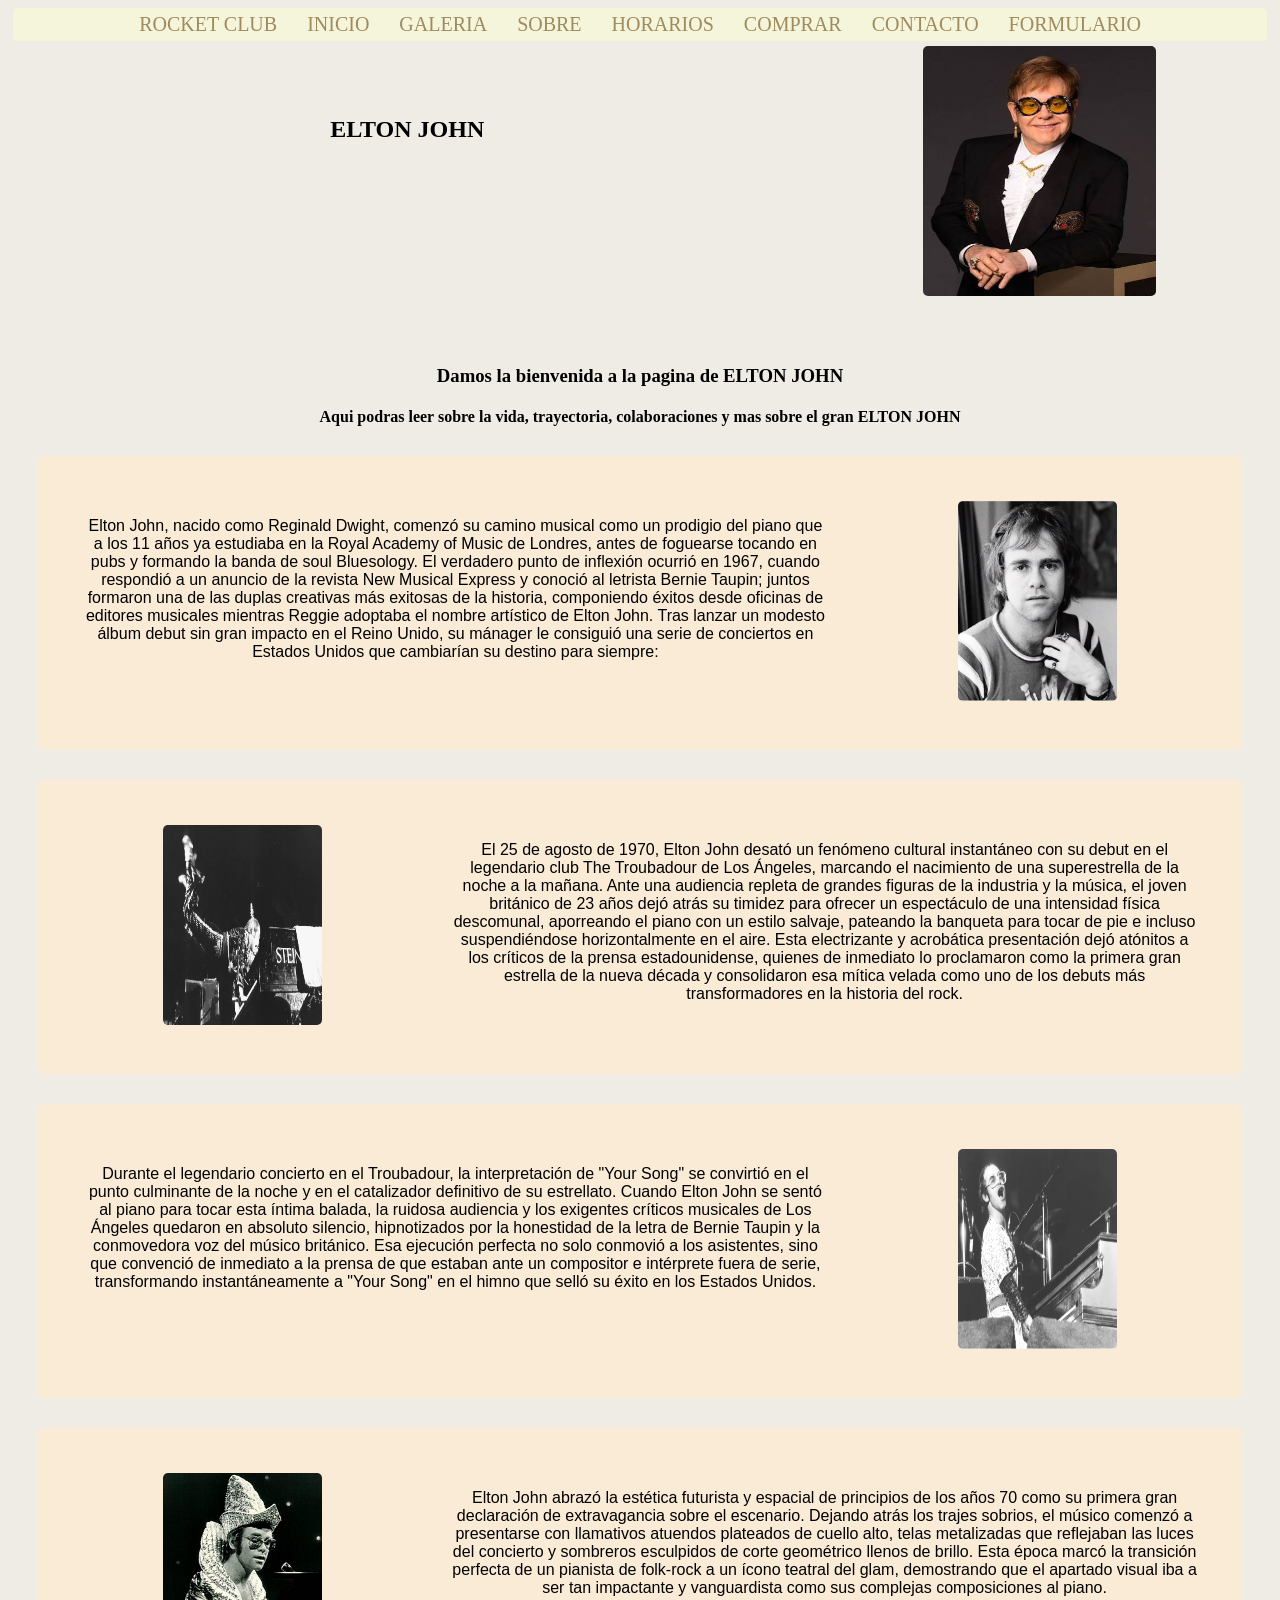
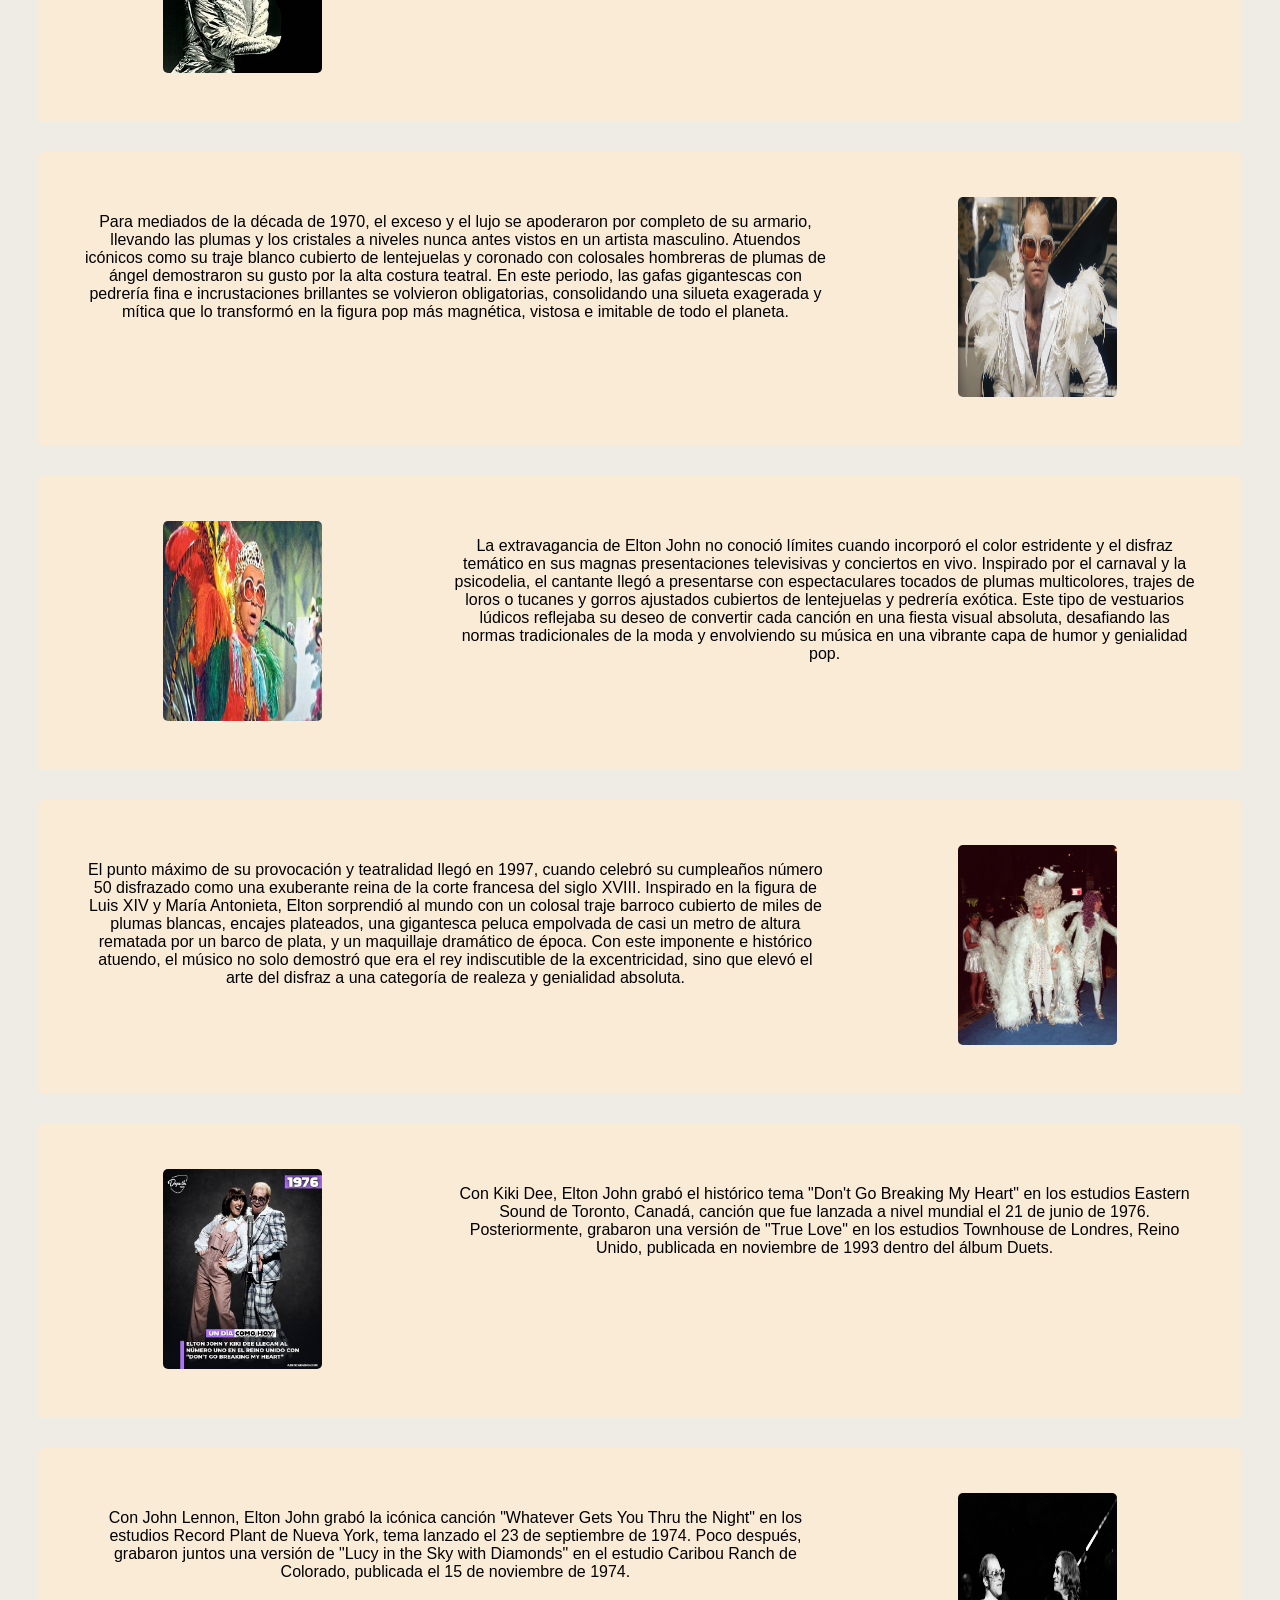
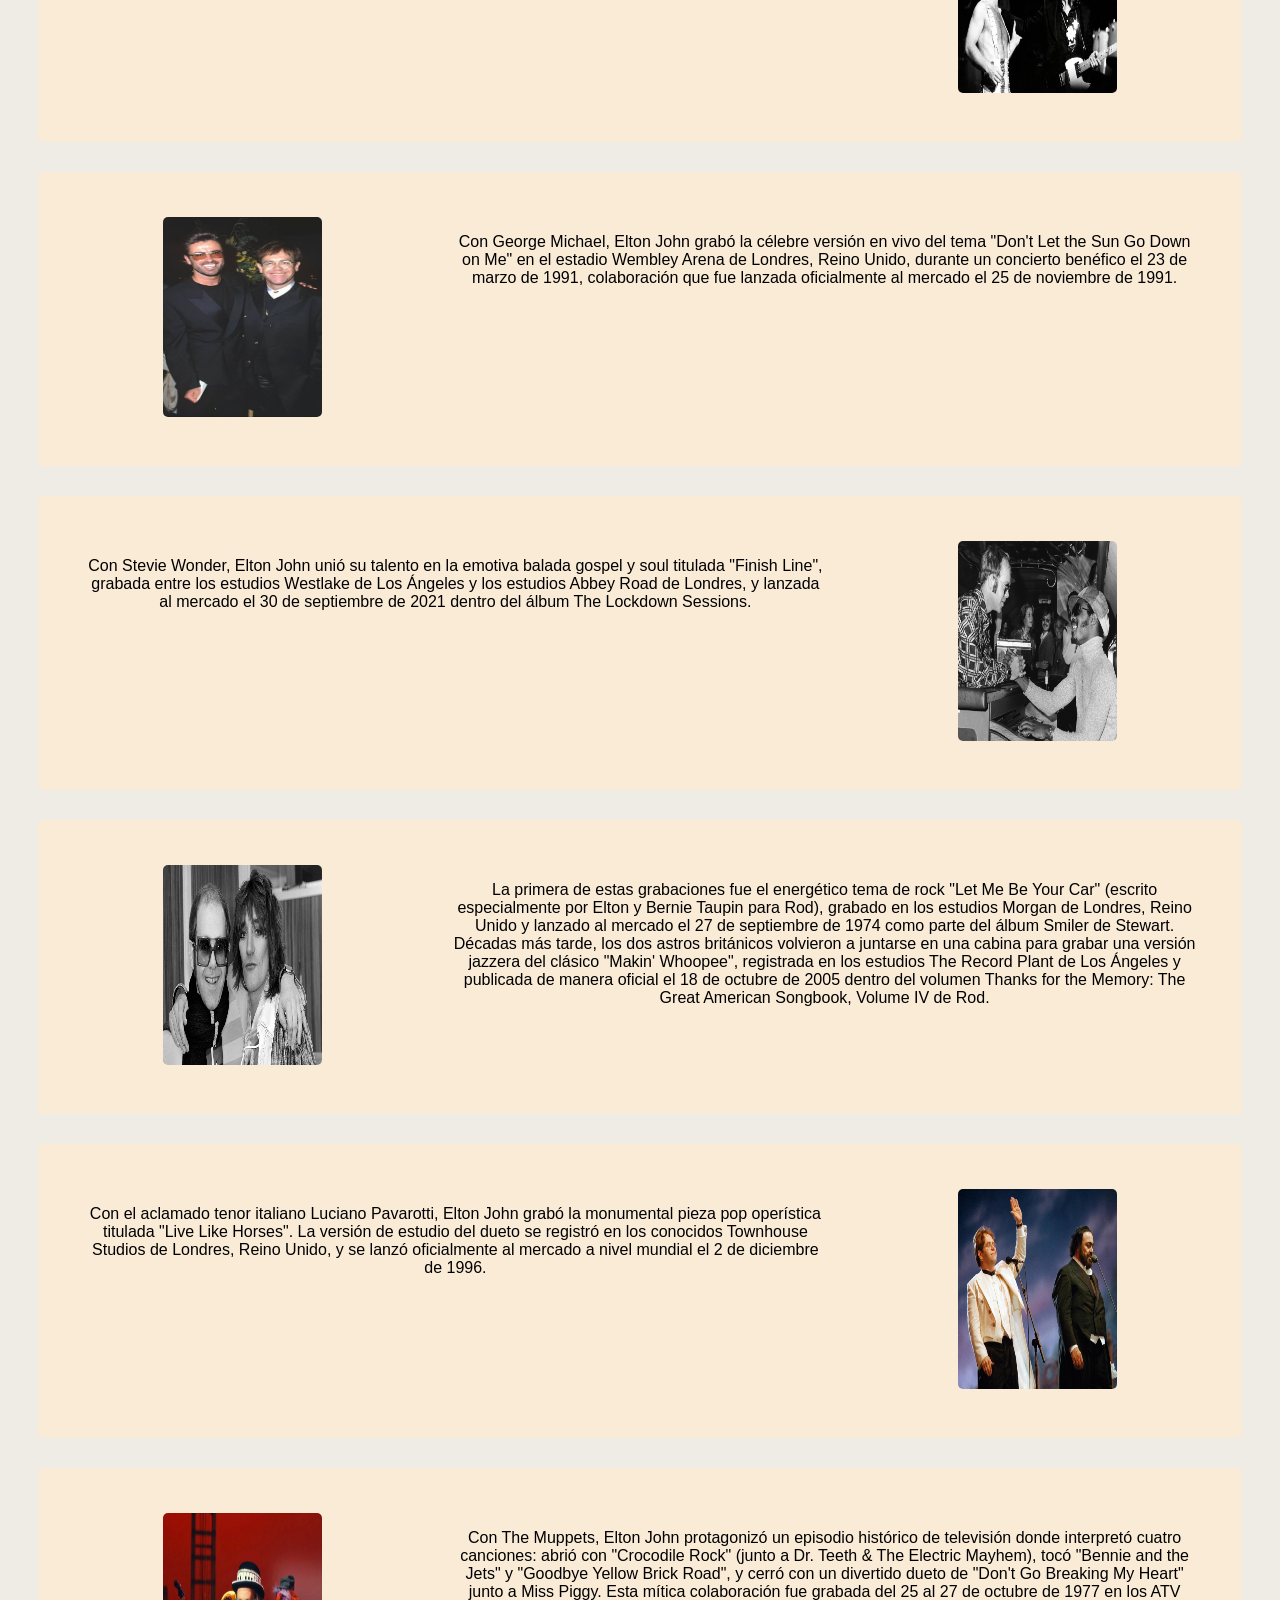
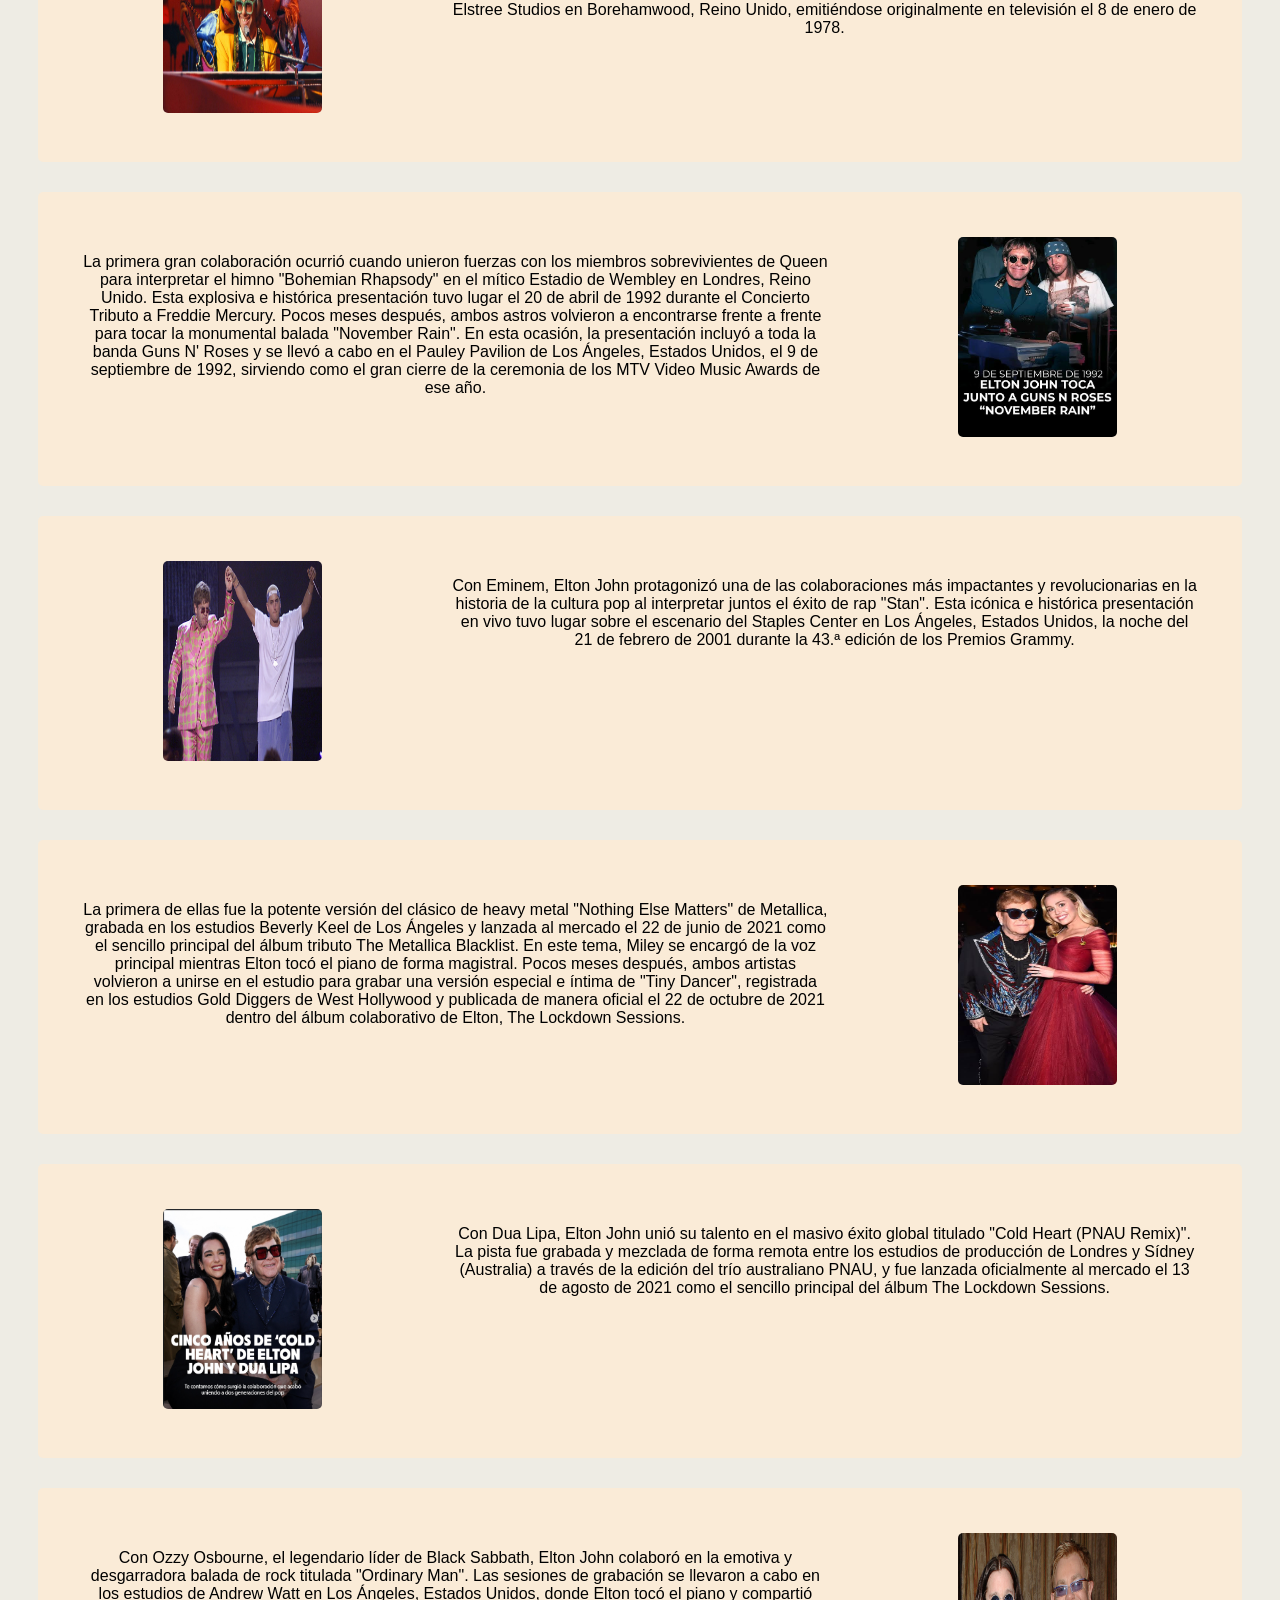
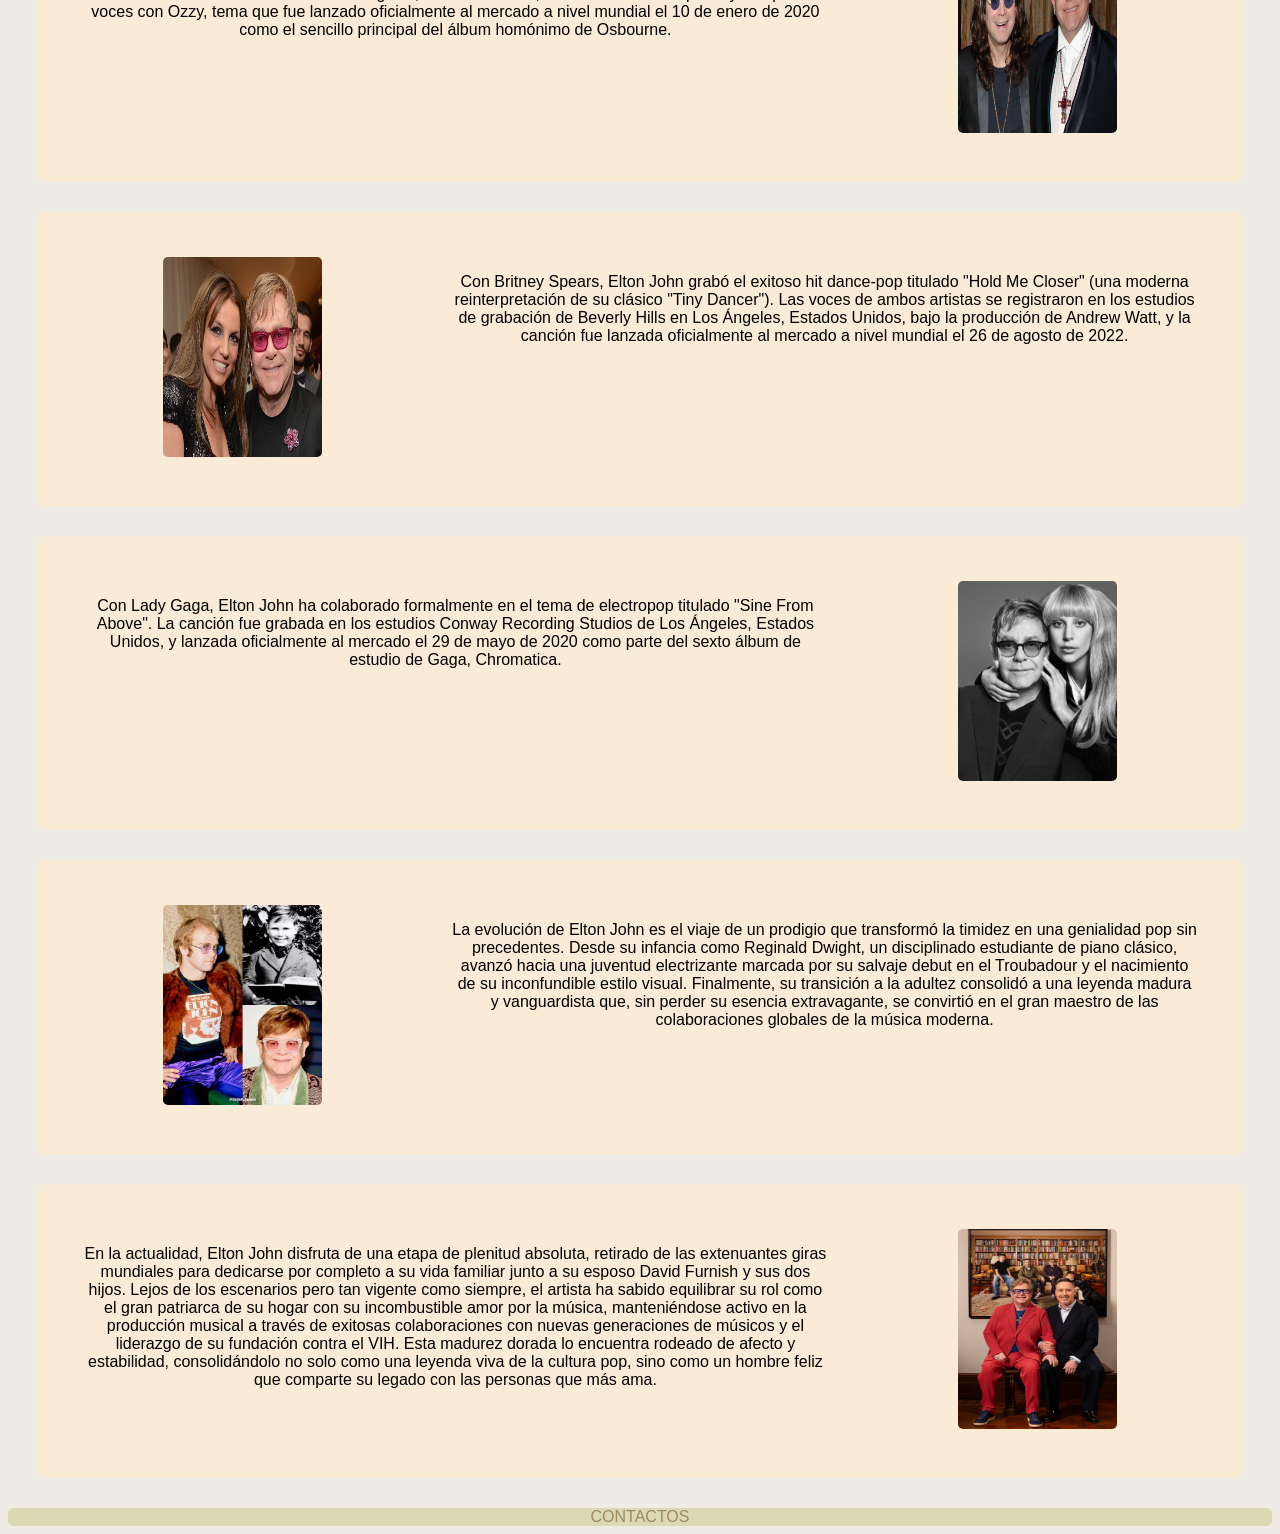
<file: index.html>
<!DOCTYPE html>
<html lang="en">
<head>
    <meta charset="UTF-8">
    <meta name="viewport" content="width=device-width, initial-scale=1.0">
    <title>Document</title>
    <link rel="stylesheet" href="css/estilos.css">
</head>
<body>
    <header>
        <div class="cabecera">
            <a href="pag/login.html">ROCKET CLUB</a>
            <a href="index.html">INICIO</a>
            <a href="pag/galeria.html">GALERIA</a>
            <a href="pag/leer_mas.html">SOBRE</a>
            <a href="pag/horarios.html">HORARIOS</a>
            <a href="pag/comprar.html">COMPRAR</a>
            <a href="pag/contacto.html">CONTACTO</a>
            <a href="pag/form.html">FORMULARIO</a>
        </div>
    </header>
    <div class="padre">
        <div class="cabeza">
            <div class="col1"><h2>ELTON JOHN</h2></div>
            <div class="col2"><img src="img/ahora.jpeg" alt=""></div>
        </div>
        <div><h3>Damos la bienvenida a la pagina de ELTON JOHN</h3></div>
        <div><h4>Aqui podras leer sobre la vida, trayectoria, colaboraciones y mas sobre el gran ELTON JOHN</h4></div>
        <div class="madre">
            <div class="columna_izquierda"><p>Elton John, nacido como Reginald Dwight, comenzó su camino musical como un prodigio del piano que a los 11 años ya estudiaba en la Royal Academy of Music de Londres, antes de foguearse tocando en pubs y formando la banda de soul Bluesology. El verdadero punto de inflexión ocurrió en 1967, cuando respondió a un anuncio de la revista New Musical Express y conoció al letrista Bernie Taupin; juntos formaron una de las duplas creativas más exitosas de la historia, componiendo éxitos desde oficinas de editores musicales mientras Reggie adoptaba el nombre artístico de Elton John. Tras lanzar un modesto álbum debut sin gran impacto en el Reino Unido, su mánager le consiguió una serie de conciertos en Estados Unidos que cambiarían su destino para siempre:</p></div>
            <div class="columna_derecha"><img src="img/joven1.jpeg" alt=""></div>
        </div>
        <div class="madre">
            <div class="columna_derecha"><img src="img/debut.jpg.webp" alt=""></div>
            <div class="columna_izquierda"><p>El 25 de agosto de 1970, Elton John desató un fenómeno cultural instantáneo con su debut en el legendario club The Troubadour de Los Ángeles, marcando el nacimiento de una superestrella de la noche a la mañana. Ante una audiencia repleta de grandes figuras de la industria y la música, el joven británico de 23 años dejó atrás su timidez para ofrecer un espectáculo de una intensidad física descomunal, aporreando el piano con un estilo salvaje, pateando la banqueta para tocar de pie e incluso suspendiéndose horizontalmente en el aire. Esta electrizante y acrobática presentación dejó atónitos a los críticos de la prensa estadounidense, quienes de inmediato lo proclamaron como la primera gran estrella de la nueva década y consolidaron esa mítica velada como uno de los debuts más transformadores en la historia del rock.</p></div>
        </div>
        <div class="madre">
            <div class="columna_izquierda"><p>Durante el legendario concierto en el Troubadour, la interpretación de "Your Song" se convirtió en el punto culminante de la noche y en el catalizador definitivo de su estrellato. Cuando Elton John se sentó al piano para tocar esta íntima balada, la ruidosa audiencia y los exigentes críticos musicales de Los Ángeles quedaron en absoluto silencio, hipnotizados por la honestidad de la letra de Bernie Taupin y la conmovedora voz del músico británico. Esa ejecución perfecta no solo conmovió a los asistentes, sino que convenció de inmediato a la prensa de que estaban ante un compositor e intérprete fuera de serie, transformando instantáneamente a "Your Song" en el himno que selló su éxito en los Estados Unidos.</p></div>
            <div class="columna_derecha"><img src="img/your_song.webp" alt=""></div>
        </div>
        <div class="madre">
            <div class="columna_derecha"><img src="img/joven.jpeg" alt=""></div>
            <div class="columna_izquierda"><p>Elton John abrazó la estética futurista y espacial de principios de los años 70 como su primera gran declaración de extravagancia sobre el escenario. Dejando atrás los trajes sobrios, el músico comenzó a presentarse con llamativos atuendos plateados de cuello alto, telas metalizadas que reflejaban las luces del concierto y sombreros esculpidos de corte geométrico llenos de brillo. Esta época marcó la transición perfecta de un pianista de folk-rock a un ícono teatral del glam, demostrando que el apartado visual iba a ser tan impactante y vanguardista como sus complejas composiciones al piano.</p></div>
        </div>
        <div class="madre">
            <div class="columna_izquierda"><p>Para mediados de la década de 1970, el exceso y el lujo se apoderaron por completo de su armario, llevando las plumas y los cristales a niveles nunca antes vistos en un artista masculino. Atuendos icónicos como su traje blanco cubierto de lentejuelas y coronado con colosales hombreras de plumas de ángel demostraron su gusto por la alta costura teatral. En este periodo, las gafas gigantescas con pedrería fina e incrustaciones brillantes se volvieron obligatorias, consolidando una silueta exagerada y mítica que lo transformó en la figura pop más magnética, vistosa e imitable de todo el planeta.</p></div>
            <div class="columna_derecha"><img src="img/extra.jpg" alt=""></div>
        </div>
        <div class="madre">
            <div class="columna_derecha"><img src="img/extra2.jpeg" alt=""></div>
            <div class="columna_izquierda"><p>La extravagancia de Elton John no conoció límites cuando incorporó el color estridente y el disfraz temático en sus magnas presentaciones televisivas y conciertos en vivo. Inspirado por el carnaval y la psicodelia, el cantante llegó a presentarse con espectaculares tocados de plumas multicolores, trajes de loros o tucanes y gorros ajustados cubiertos de lentejuelas y pedrería exótica. Este tipo de vestuarios lúdicos reflejaba su deseo de convertir cada canción en una fiesta visual absoluta, desafiando las normas tradicionales de la moda y envolviendo su música en una vibrante capa de humor y genialidad pop.</p></div>
        </div>
        <div class="madre">
            <div class="columna_izquierda"><p>El punto máximo de su provocación y teatralidad llegó en 1997, cuando celebró su cumpleaños número 50 disfrazado como una exuberante reina de la corte francesa del siglo XVIII. Inspirado en la figura de Luis XIV y María Antonieta, Elton sorprendió al mundo con un colosal traje barroco cubierto de miles de plumas blancas, encajes plateados, una gigantesca peluca empolvada de casi un metro de altura rematada por un barco de plata, y un maquillaje dramático de época. Con este imponente e histórico atuendo, el músico no solo demostró que era el rey indiscutible de la excentricidad, sino que elevó el arte del disfraz a una categoría de realeza y genialidad absoluta.</p></div>
            <div class="columna_derecha"><img src="img/extra3.jpg.webp" alt=""></div>
        </div>
        <div class="madre">
            <div class="columna_derecha"><img src="img/kiki.jpeg" alt=""></div>
            <div class="columna_izquierda"><p>Con Kiki Dee, Elton John grabó el histórico tema "Don't Go Breaking My Heart" en los estudios Eastern Sound de Toronto, Canadá, canción que fue lanzada a nivel mundial el 21 de junio de 1976. Posteriormente, grabaron una versión de "True Love" en los estudios Townhouse de Londres, Reino Unido, publicada en noviembre de 1993 dentro del álbum Duets.</p></div>
        </div>
        <div class="madre">
            <div class="columna_izquierda"><p>Con John Lennon, Elton John grabó la icónica canción "Whatever Gets You Thru the Night" en los estudios Record Plant de Nueva York, tema lanzado el 23 de septiembre de 1974. Poco después, grabaron juntos una versión de "Lucy in the Sky with Diamonds" en el estudio Caribou Ranch de Colorado, publicada el 15 de noviembre de 1974.</p></div>
            <div class="columna_derecha"><img src="img/lenon.jpg.avif" alt=""></div>
        </div>
        <div class="madre">
            <div class="columna_derecha"><img src="img/michael.jpeg" alt=""></div>
            <div class="columna_izquierda"><p>Con George Michael, Elton John grabó la célebre versión en vivo del tema "Don't Let the Sun Go Down on Me" en el estadio Wembley Arena de Londres, Reino Unido, durante un concierto benéfico el 23 de marzo de 1991, colaboración que fue lanzada oficialmente al mercado el 25 de noviembre de 1991.</p></div>
        </div>
        <div class="madre">
            <div class="columna_izquierda"><p>Con Stevie Wonder, Elton John unió su talento en la emotiva balada gospel y soul titulada "Finish Line", grabada entre los estudios Westlake de Los Ángeles y los estudios Abbey Road de Londres, y lanzada al mercado el 30 de septiembre de 2021 dentro del álbum The Lockdown Sessions.</p></div>
            <div class="columna_derecha"><img src="img/wonder.jpg" alt=""></div>
        </div>
        <div class="madre">
            <div class="columna_derecha"><img src="img/stewart.jpg" alt=""></div>
            <div class="columna_izquierda"><p>La primera de estas grabaciones fue el energético tema de rock "Let Me Be Your Car" (escrito especialmente por Elton y Bernie Taupin para Rod), grabado en los estudios Morgan de Londres, Reino Unido y lanzado al mercado el 27 de septiembre de 1974 como parte del álbum Smiler de Stewart. Décadas más tarde, los dos astros británicos volvieron a juntarse en una cabina para grabar una versión jazzera del clásico "Makin' Whoopee", registrada en los estudios The Record Plant de Los Ángeles y publicada de manera oficial el 18 de octubre de 2005 dentro del volumen Thanks for the Memory: The Great American Songbook, Volume IV de Rod.</p></div>
        </div>
        <div class="madre">
            <div class="columna_izquierda"><p>Con el aclamado tenor italiano Luciano Pavarotti, Elton John grabó la monumental pieza pop operística titulada "Live Like Horses". La versión de estudio del dueto se registró en los conocidos Townhouse Studios de Londres, Reino Unido, y se lanzó oficialmente al mercado a nivel mundial el 2 de diciembre de 1996.</p></div>
            <div class="columna_derecha"><img src="img/pavaroti.jpg" alt=""></div>
        </div>
        <div class="madre">
            <div class="columna_derecha"><img src="img/muppets.jpg" alt=""></div>
            <div class="columna_izquierda"><p>Con The Muppets, Elton John protagonizó un episodio histórico de televisión donde interpretó cuatro canciones: abrió con "Crocodile Rock" (junto a Dr. Teeth & The Electric Mayhem), tocó "Bennie and the Jets" y "Goodbye Yellow Brick Road", y cerró con un divertido dueto de "Don't Go Breaking My Heart" junto a Miss Piggy. Esta mítica colaboración fue grabada del 25 al 27 de octubre de 1977 en los ATV Elstree Studios en Borehamwood, Reino Unido, emitiéndose originalmente en televisión el 8 de enero de 1978.</p></div>
        </div>
        <div class="madre">
            <div class="columna_izquierda"><p>La primera gran colaboración ocurrió cuando unieron fuerzas con los miembros sobrevivientes de Queen para interpretar el himno "Bohemian Rhapsody" en el mítico Estadio de Wembley en Londres, Reino Unido. Esta explosiva e histórica presentación tuvo lugar el 20 de abril de 1992 durante el Concierto Tributo a Freddie Mercury. Pocos meses después, ambos astros volvieron a encontrarse frente a frente para tocar la monumental balada "November Rain". En esta ocasión, la presentación incluyó a toda la banda Guns N' Roses y se llevó a cabo en el Pauley Pavilion de Los Ángeles, Estados Unidos, el 9 de septiembre de 1992, sirviendo como el gran cierre de la ceremonia de los MTV Video Music Awards de ese año.</p></div>
            <div class="columna_derecha"><img src="img/axl.jpeg" alt=""></div>
        </div>
        <div class="madre">
            <div class="columna_derecha"><img src="img/eminem.jpg.webp" alt=""></div>
            <div class="columna_izquierda"><p>Con Eminem, Elton John protagonizó una de las colaboraciones más impactantes y revolucionarias en la historia de la cultura pop al interpretar juntos el éxito de rap "Stan". Esta icónica e histórica presentación en vivo tuvo lugar sobre el escenario del Staples Center en Los Ángeles, Estados Unidos, la noche del 21 de febrero de 2001 durante la 43.ª edición de los Premios Grammy.</p></div>
        </div>
        <div class="madre">
            <div class="columna_izquierda"><p>La primera de ellas fue la potente versión del clásico de heavy metal "Nothing Else Matters" de Metallica, grabada en los estudios Beverly Keel de Los Ángeles y lanzada al mercado el 22 de junio de 2021 como el sencillo principal del álbum tributo The Metallica Blacklist. En este tema, Miley se encargó de la voz principal mientras Elton tocó el piano de forma magistral. Pocos meses después, ambos artistas volvieron a unirse en el estudio para grabar una versión especial e íntima de "Tiny Dancer", registrada en los estudios Gold Diggers de West Hollywood y publicada de manera oficial el 22 de octubre de 2021 dentro del álbum colaborativo de Elton, The Lockdown Sessions.</p></div>
            <div class="columna_derecha"><img src="img/cyrus.jpeg" alt=""></div>
        </div>
        <div class="madre">
            <div class="columna_derecha"><img src="img/lipa.png" alt=""></div>
            <div class="columna_izquierda"><p>Con Dua Lipa, Elton John unió su talento en el masivo éxito global titulado "Cold Heart (PNAU Remix)". La pista fue grabada y mezclada de forma remota entre los estudios de producción de Londres y Sídney (Australia) a través de la edición del trío australiano PNAU, y fue lanzada oficialmente al mercado el 13 de agosto de 2021 como el sencillo principal del álbum The Lockdown Sessions.</p></div>
        </div>
        <div class="madre">
            <div class="columna_izquierda"><p>Con Ozzy Osbourne, el legendario líder de Black Sabbath, Elton John colaboró en la emotiva y desgarradora balada de rock titulada "Ordinary Man". Las sesiones de grabación se llevaron a cabo en los estudios de Andrew Watt en Los Ángeles, Estados Unidos, donde Elton tocó el piano y compartió voces con Ozzy, tema que fue lanzado oficialmente al mercado a nivel mundial el 10 de enero de 2020 como el sencillo principal del álbum homónimo de Osbourne.</p></div>
            <div class="columna_derecha"><img src="img/ozzy.jpg" alt=""></div>
        </div>
        <div class="madre">
            <div class="columna_derecha"><img src="img/spears.jpg.avif" alt=""></div>
            <div class="columna_izquierda"><p>Con Britney Spears, Elton John grabó el exitoso hit dance-pop titulado "Hold Me Closer" (una moderna reinterpretación de su clásico "Tiny Dancer"). Las voces de ambos artistas se registraron en los estudios de grabación de Beverly Hills en Los Ángeles, Estados Unidos, bajo la producción de Andrew Watt, y la canción fue lanzada oficialmente al mercado a nivel mundial el 26 de agosto de 2022.</p></div>
        </div>
        <div class="madre">
            <div class="columna_izquierda"><p>Con Lady Gaga, Elton John ha colaborado formalmente en el tema de electropop titulado "Sine From Above". La canción fue grabada en los estudios Conway Recording Studios de Los Ángeles, Estados Unidos, y lanzada oficialmente al mercado el 29 de mayo de 2020 como parte del sexto álbum de estudio de Gaga, Chromatica.</p></div>
            <div class="columna_derecha"><img src="img/gaga.jpg.avif" alt=""></div>
        </div>
        <div class="madre">
            <div class="columna_derecha"><img src="img/todo.jpeg" alt=""></div>
            <div class="columna_izquierda"><p>La evolución de Elton John es el viaje de un prodigio que transformó la timidez en una genialidad pop sin precedentes. Desde su infancia como Reginald Dwight, un disciplinado estudiante de piano clásico, avanzó hacia una juventud electrizante marcada por su salvaje debut en el Troubadour y el nacimiento de su inconfundible estilo visual. Finalmente, su transición a la adultez consolidó a una leyenda madura y vanguardista que, sin perder su esencia extravagante, se convirtió en el gran maestro de las colaboraciones globales de la música moderna.</p></div>
        </div>
        <div class="madre">
            <div class="columna_izquierda"><p>En la actualidad, Elton John disfruta de una etapa de plenitud absoluta, retirado de las extenuantes giras mundiales para dedicarse por completo a su vida familiar junto a su esposo David Furnish y sus dos hijos. Lejos de los escenarios pero tan vigente como siempre, el artista ha sabido equilibrar su rol como el gran patriarca de su hogar con su incombustible amor por la música, manteniéndose activo en la producción musical a través de exitosas colaboraciones con nuevas generaciones de músicos y el liderazgo de su fundación contra el VIH. Esta madurez dorada lo encuentra rodeado de afecto y estabilidad, consolidándolo no solo como una leyenda viva de la cultura pop, sino como un hombre feliz que comparte su legado con las personas que más ama.</p></div>
            <div class="columna_derecha"><img src="img/actual.jpg.avif" alt=""></div>
        </div>
    </div>
    <footer>
        <a href="pag/contacto.html">CONTACTOS</a>
    </footer>
</body>
</html>
</file>
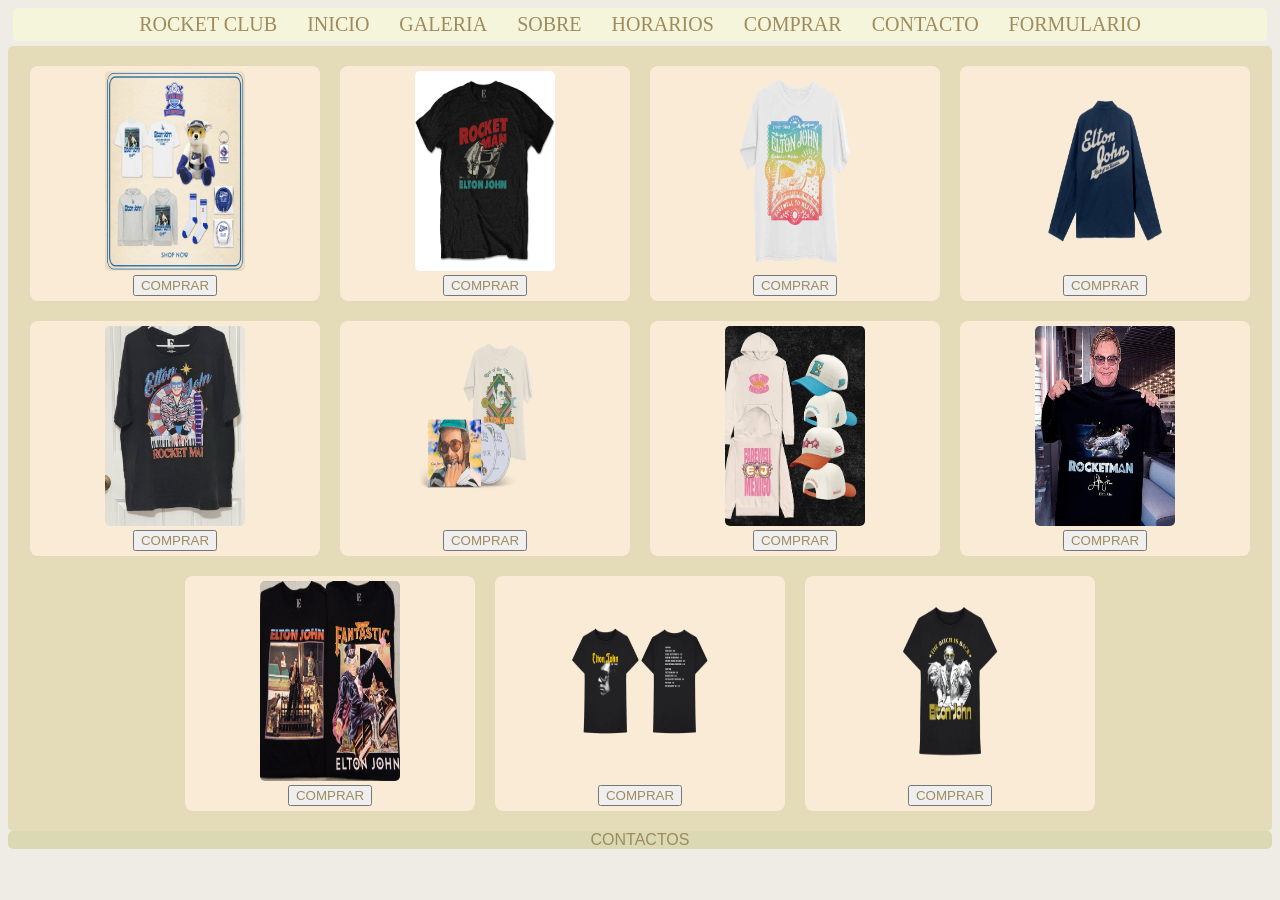
<file: pag/comprar.html>
<!DOCTYPE html>
<html lang="en">
<head>
    <meta charset="UTF-8">
    <meta name="viewport" content="width=device-width, initial-scale=1.0">
    <title>Document</title>
    <link rel="stylesheet" href="../css/estilos.css">
</head>
<body>
    <header>
        <div class="cabecera">
            <a href="login.html">ROCKET CLUB</a>
            <a href="../index.html">INICIO</a>
            <a href="galeria.html">GALERIA</a>
            <a href="leer_mas.html">SOBRE</a>
            <a href="horarios.html">HORARIOS</a>
            <a href="comprar.html">COMPRAR</a>
            <a href="contacto.html">CONTACTO</a>
            <a href="form.html">FORMULARIO</a>
        </div>
    </header>
    <div class="galeria">
        <div class="tarjeta">
            <div><img src="../img/merch.webp" alt=""></div>
            <div><button><a href="form.html">COMPRAR</a></button></div>
        </div>
        <div class="tarjeta">
            <div><img src="../img/merch1.jpg" alt=""></div>
            <div><button><a href="form.html">COMPRAR</a></button></div>
        </div>
        <div class="tarjeta">
            <div><img src="../img/merch2.webp" alt=""></div>
            <div><button><a href="form.html">COMPRAR</a></button></div>
        </div>
        <div class="tarjeta">
            <div><img src="../img/merch3.webp" alt=""></div>
            <div><button><a href="form.html">COMPRAR</a></button></div>
        </div>
        <div class="tarjeta">
            <div><img src="../img/merch4.jpeg" alt=""></div>
            <div><button><a href="form.html">COMPRAR</a></button></div>
        </div>
        <div class="tarjeta">
            <div><img src="../img/merch5.webp" alt=""></div>
            <div><button><a href="form.html">COMPRAR</a></button></div>
        </div>
        <div class="tarjeta">
            <div><img src="../img/merch6.jpeg" alt=""></div>
            <div><button><a href="form.html">COMPRAR</a></button></div>
        </div>
        <div class="tarjeta">
            <div><img src="../img/merch7.jpg" alt=""></div>
            <div><button><a href="form.html">COMPRAR</a></button></div>
        </div>
        <div class="tarjeta">
            <div><img src="../img/merch8.png" alt=""></div>
            <div><button><a href="form.html">COMPRAR</a></button></div>
        </div>
        <div class="tarjeta">
            <div><img src="../img/merch9.webp" alt=""></div>
            <div><button><a href="form.html">COMPRAR</a></button></div>
        </div>
        <div class="tarjeta">
            <div><img src="../img/merch10.webp" alt=""></div>
            <div><button><a href="form.html">COMPRAR</a></button></div>
        </div>
    </div>
    <footer>
        <a href="contacto.html">CONTACTOS</a>
    </footer>
</body>
</html>
</file>
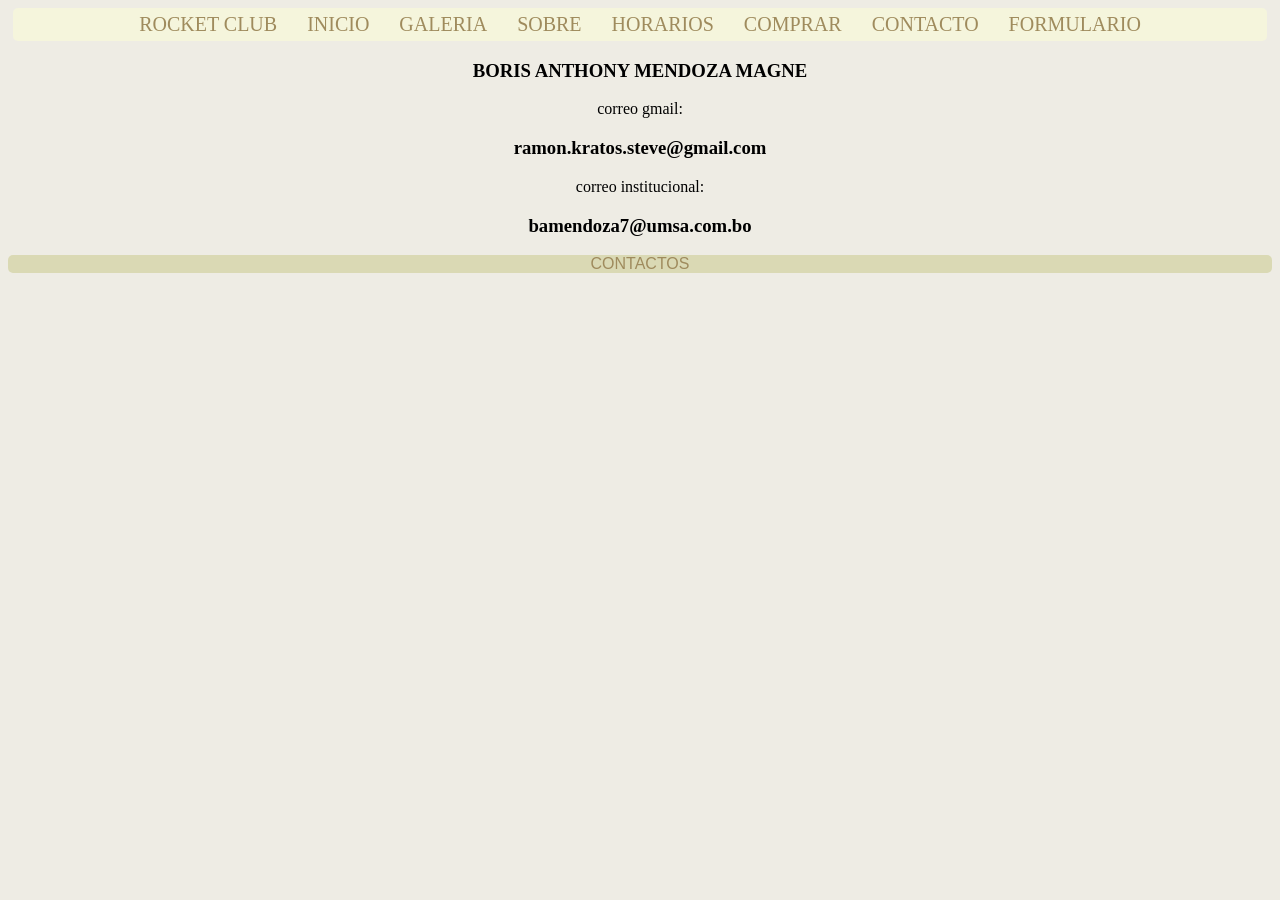
<file: pag/contacto.html>
<!DOCTYPE html>
<html lang="en">
<head>
    <meta charset="UTF-8">
    <meta name="viewport" content="width=device-width, initial-scale=1.0">
    <title>Document</title>
    <link rel="stylesheet" href="../css/estilos.css">
</head>
<body>
    <header>
        <div class="cabecera">
            <a href="login.html">ROCKET CLUB</a>
            <a href="../index.html">INICIO</a>
            <a href="galeria.html">GALERIA</a>
            <a href="leer_mas.html">SOBRE</a>
            <a href="horarios.html">HORARIOS</a>
            <a href="comprar.html">COMPRAR</a>
            <a href="contacto.html">CONTACTO</a>
            <a href="form.html">FORMULARIO</a>
        </div>
    </header>
    <div>
        <h3>BORIS ANTHONY MENDOZA MAGNE</h3>
        correo gmail:<h3>ramon.kratos.steve@gmail.com</h3>
        correo institucional:<h3>bamendoza7@umsa.com.bo</h3>
    </div>
    <footer>
        <a href="contacto.html">CONTACTOS</a>
    </footer>
</body>
</html>
</file>
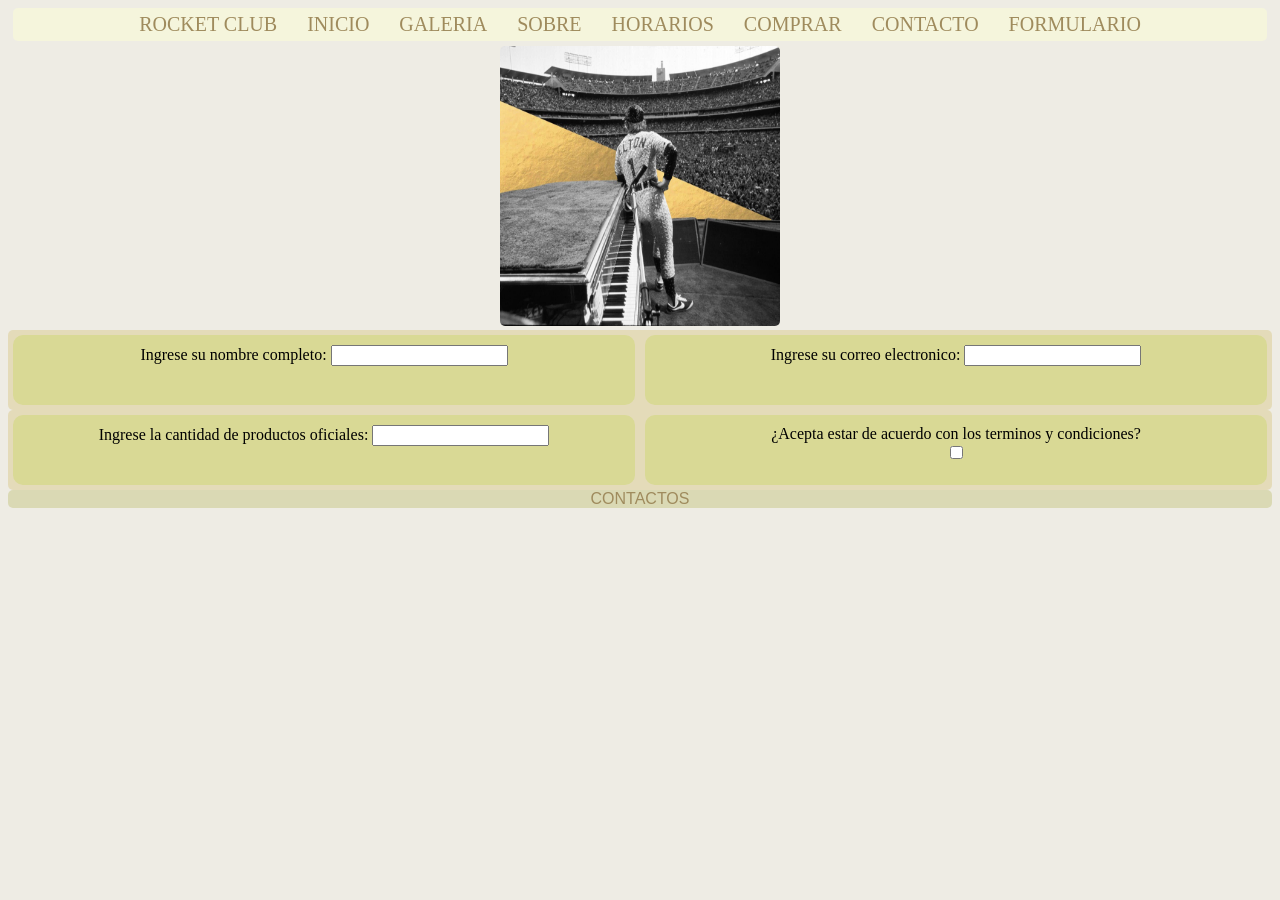
<file: pag/form.html>
<!DOCTYPE html>
<html lang="en">
<head>
    <meta charset="UTF-8">
    <meta name="viewport" content="width=device-width, initial-scale=1.0">
    <title>Document</title>
    <link rel="stylesheet" href="../css/estilos.css">
</head>
<body>
    <header>
        <div class="cabecera">
            <a href="login.html">ROCKET CLUB</a>
            <a href="../index.html">INICIO</a>
            <a href="galeria.html">GALERIA</a>
            <a href="leer_mas.html">SOBRE</a>
            <a href="horarios.html">HORARIOS</a>
            <a href="comprar.html">COMPRAR</a>
            <a href="contacto.html">CONTACTO</a>
            <a href="form.html">FORMULARIO</a>
        </div>
    </header>
    <div>
        <div class="perfil1"><img src="../img/form.jpg" alt=""></div>
        <div  class="login">
            <section>
                <form>
                    <label>Ingrese su nombre completo:</label>
                    <input type="text">
                </form>
            </section>
            <section>
                <form>
                    <label>Ingrese su correo electronico:</label>
                    <input type="email">
                </form>
            </section>
        </div>
        <div  class="login">
            <section>
                <form>
                    <label>Ingrese la cantidad de productos oficiales:</label>
                    <input type="number">
                </form>
            </section>
            <section>
                <form>
                    <label>¿Acepta estar de acuerdo con los terminos y condiciones?</label>
                    <br>
                    <input type="checkbox">
                </form>
            </section>
        </div>
        
    </div>
    <footer>
        <a href="contacto.html">CONTACTOS</a>
    </footer>
</body>
</html>
</file>
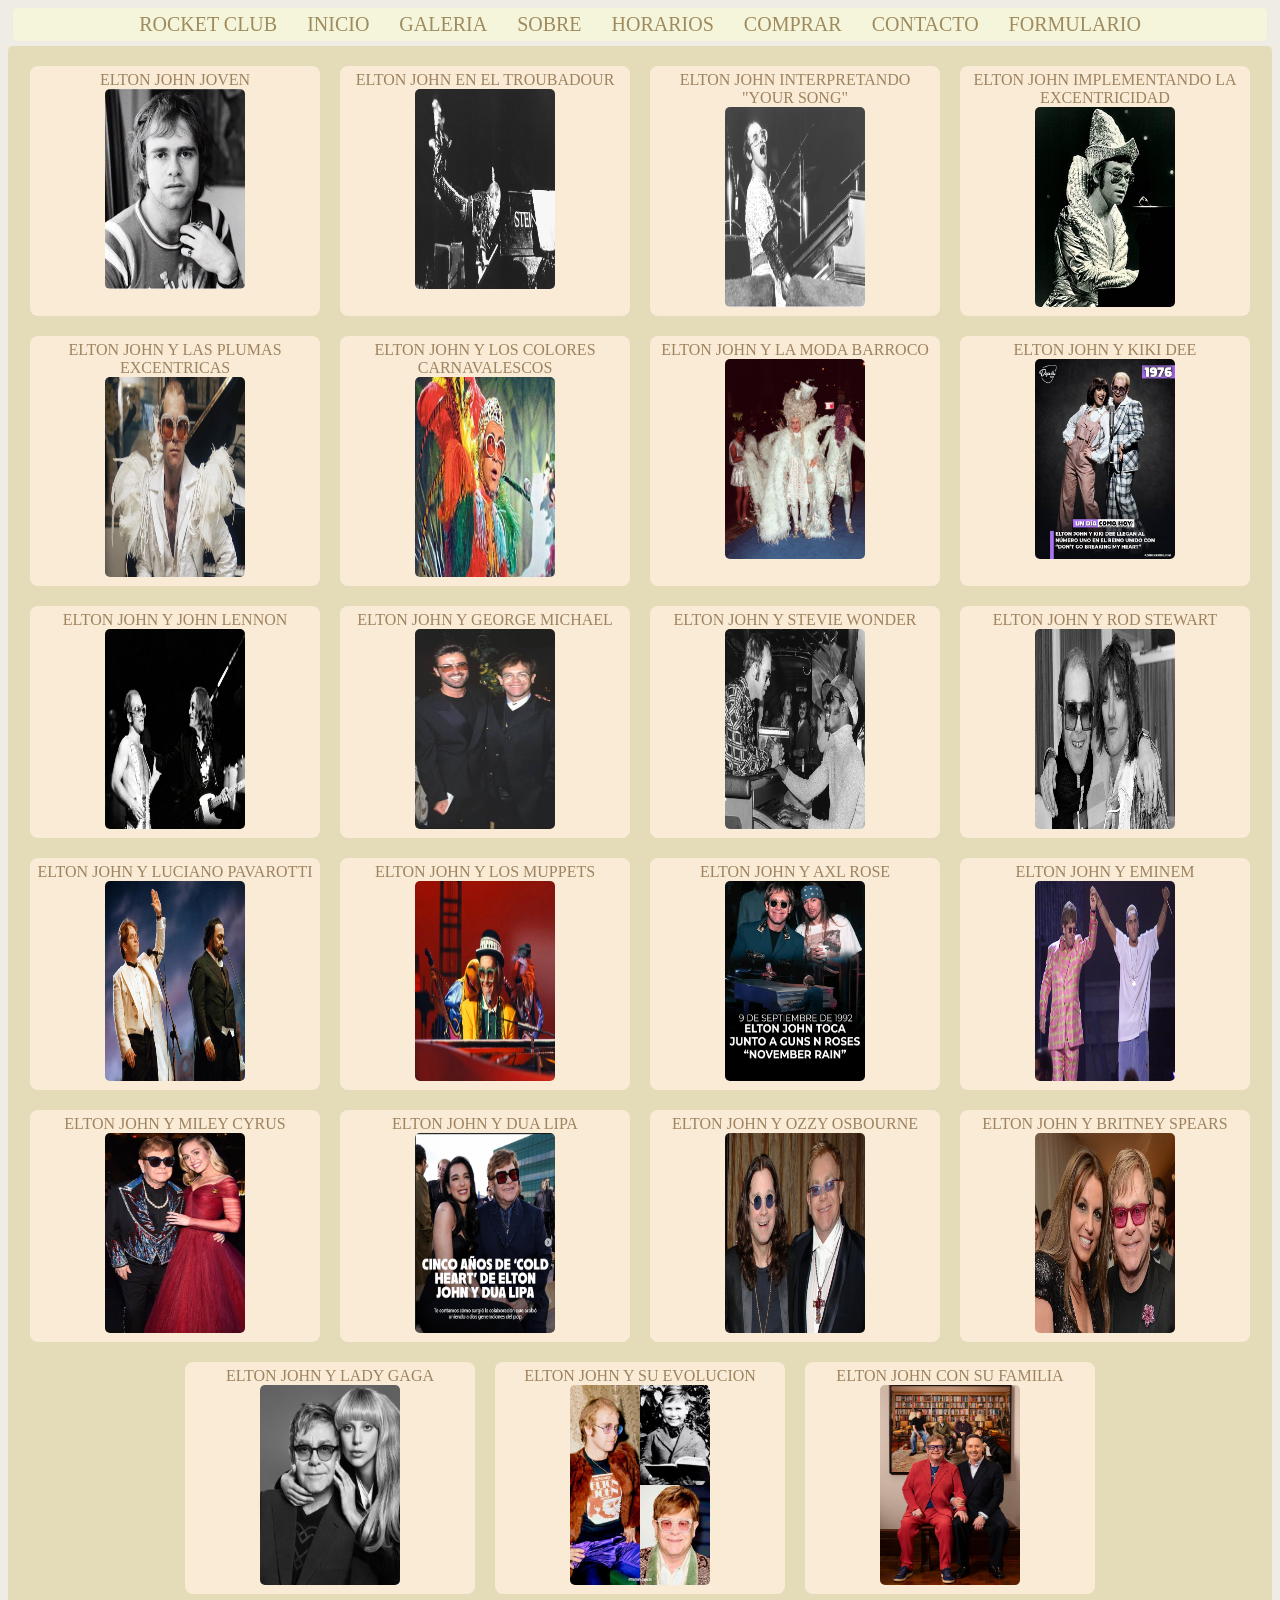
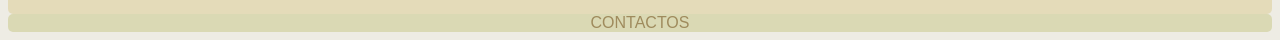
<file: pag/galeria.html>
<!DOCTYPE html>
<html lang="en">
<head>
    <meta charset="UTF-8">
    <meta name="viewport" content="width=device-width, initial-scale=1.0">
    <title>Document</title>
    <link rel="stylesheet" href="../css/estilos.css">
</head>
<body>
    <header>
        <div class="cabecera">
            <a href="login.html">ROCKET CLUB</a>
            <a href="../index.html">INICIO</a>
            <a href="galeria.html">GALERIA</a>
            <a href="leer_mas.html">SOBRE</a>
            <a href="horarios.html">HORARIOS</a>
            <a href="comprar.html">COMPRAR</a>
            <a href="contacto.html">CONTACTO</a>
            <a href="form.html">FORMULARIO</a>
        </div>
    </header>
    <div class="galeria">
        <div class="tarjeta">
            <div>ELTON JOHN JOVEN</div>
            <div><img src="../img/joven1.jpeg" alt=""></div>
        </div>
        <div class="tarjeta">
            <div>ELTON JOHN EN EL TROUBADOUR</div>
            <div><img src="../img/debut.jpg.webp" alt=""></div>
        </div>
        <div class="tarjeta">
            <div>ELTON JOHN INTERPRETANDO "YOUR SONG"</div>
            <div><img src="../img/your_song.webp" alt=""></div>
        </div>
        <div class="tarjeta">
            <div>ELTON JOHN IMPLEMENTANDO LA EXCENTRICIDAD</div>
            <div><img src="../img/joven.jpeg" alt=""></div>
        </div>
        <div class="tarjeta">
            <div>ELTON JOHN Y LAS PLUMAS EXCENTRICAS</div>
            <div><img src="../img/extra.jpg" alt=""></div>
        </div>
        <div class="tarjeta">
            <div>ELTON JOHN Y LOS COLORES CARNAVALESCOS</div>
            <div><img src="../img/extra2.jpeg" alt=""></div>
        </div>
        <div class="tarjeta">
            <div>ELTON JOHN Y LA MODA BARROCO</div>
            <div><img src="../img/extra3.jpg.webp" alt=""></div>
        </div>
        <div class="tarjeta">
            <div>ELTON JOHN Y KIKI DEE</div>
            <div><img src="../img/kiki.jpeg" alt=""></div>
        </div>
        <div class="tarjeta">
            <div>ELTON JOHN Y JOHN LENNON</div>
            <div><img src="../img/lenon.jpg.avif" alt=""></div>
        </div>
        <div class="tarjeta">
            <div>ELTON JOHN Y GEORGE MICHAEL</div>
            <div><img src="../img/michael.jpeg" alt=""></div>
        </div>
        <div class="tarjeta">
            <div>ELTON JOHN Y STEVIE WONDER</div>
            <div><img src="../img/wonder.jpg" alt=""></div>
        </div>
        <div class="tarjeta">
            <div>ELTON JOHN Y ROD STEWART</div>
            <div><img src="../img/stewart.jpg" alt=""></div>
        </div>
        <div class="tarjeta">
            <div>ELTON JOHN Y LUCIANO PAVAROTTI</div>
            <div><img src="../img/pavaroti.jpg" alt=""></div>
        </div>
        <div class="tarjeta">
            <div>ELTON JOHN Y LOS MUPPETS</div>
            <div><img src="../img/muppets.jpg" alt=""></div>
        </div>
        <div class="tarjeta">
            <div>ELTON JOHN Y AXL ROSE</div>
            <div><img src="../img/axl.jpeg" alt=""></div>
        </div>
        <div class="tarjeta">
            <div>ELTON JOHN Y EMINEM</div>
            <div><img src="../img/eminem.jpg.webp" alt=""></div>
        </div>
        <div class="tarjeta">
            <div>ELTON JOHN Y MILEY CYRUS</div>
            <div><img src="../img/cyrus.jpeg" alt=""></div>
        </div>
        <div class="tarjeta">
            <div>ELTON JOHN Y DUA LIPA</div>
            <div><img src="../img/lipa.png" alt=""></div>
        </div>
        <div class="tarjeta">
            <div>ELTON JOHN Y OZZY OSBOURNE</div>
            <div><img src="../img/ozzy.jpg" alt=""></div>
        </div>
        <div class="tarjeta">
            <div>ELTON JOHN Y BRITNEY SPEARS</div>
            <div><img src="../img/spears.jpg.avif" alt=""></div>
        </div>
        <div class="tarjeta">
            <div>ELTON JOHN Y LADY GAGA</div>
            <div><img src="../img/gaga.jpg.avif" alt=""></div>
        </div>
        <div class="tarjeta">
            <div>ELTON JOHN Y SU EVOLUCION</div>
            <div><img src="../img/todo.jpeg" alt=""></div>
        </div>
        <div class="tarjeta">
            <div>ELTON JOHN CON SU FAMILIA</div>
            <div><img src="../img/actual.jpg.avif" alt=""></div>
        </div>
    </div>
    <footer>
        <a href="contacto.html">CONTACTOS</a>
    </footer>
</body>
</html>
</file>
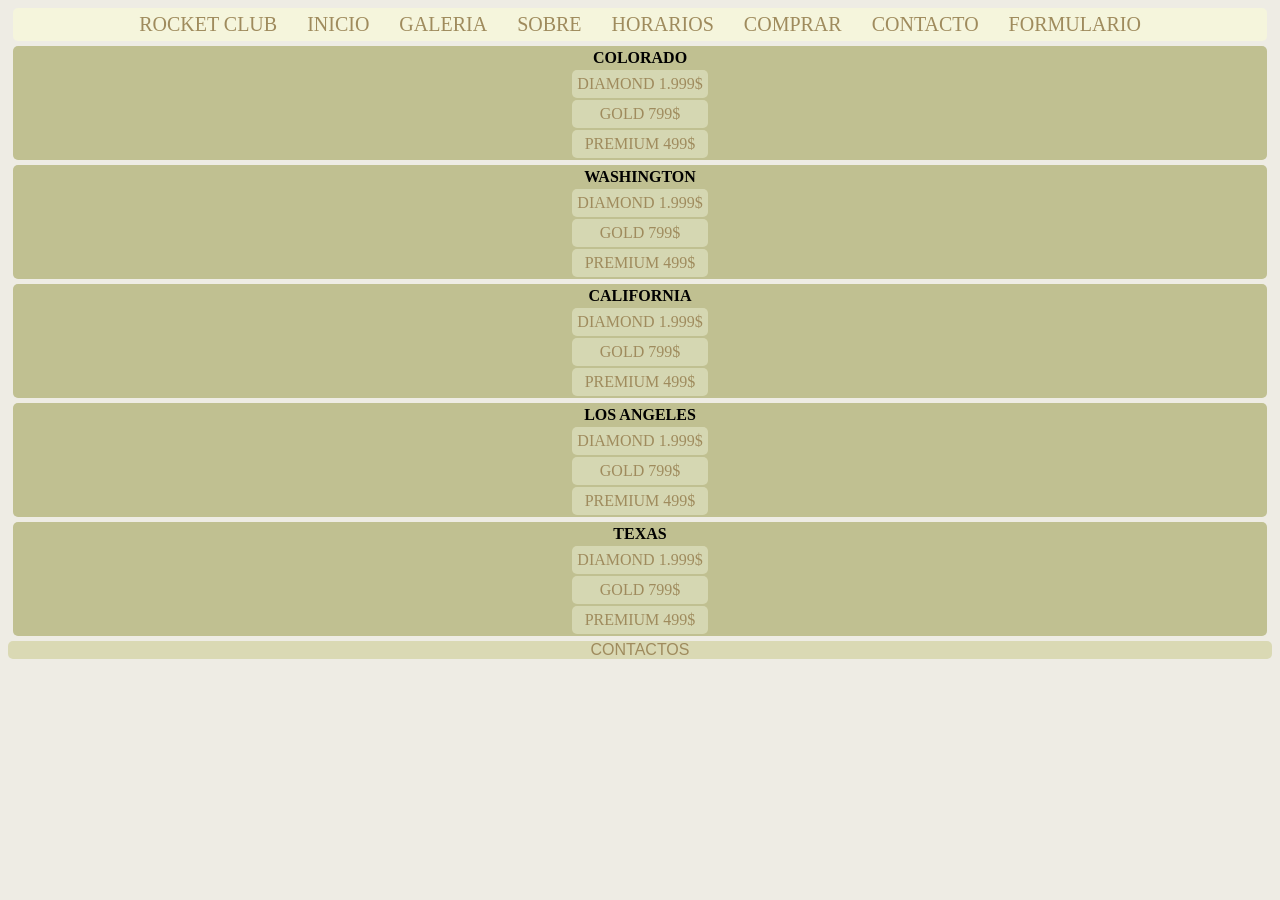
<file: pag/horarios.html>
<!DOCTYPE html>
<html lang="en">
<head>
    <meta charset="UTF-8">
    <meta name="viewport" content="width=device-width, initial-scale=1.0">
    <title>Document</title>
    <link rel="stylesheet" href="../css/estilos.css">
</head>
<body>
    <header>
        <div class="cabecera">
            <a href="login.html">ROCKET CLUB</a>
            <a href="../index.html">INICIO</a>
            <a href="galeria.html">GALERIA</a>
            <a href="leer_mas.html">SOBRE</a>
            <a href="horarios.html">HORARIOS</a>
            <a href="comprar.html">COMPRAR</a>
            <a href="contacto.html">CONTACTO</a>
            <a href="form.html">FORMULARIO</a>
        </div>
    </header>
    <div>
        <div class="tabla">
            <table>
                <tr><th>COLORADO</th></tr>
                <tr><td> <a href="form.html">DIAMOND 1.999$</a></td></tr>
                <tr><td><a href="form.html">GOLD 799$</a></td></tr>
                <tr><td><a href="form.html">PREMIUM 499$</a></td></tr>
            </table>
        </div>
        <div class="tabla">
            <table>
                <tr><th>WASHINGTON</th></tr>
                <tr><td> <a href="form.html">DIAMOND 1.999$</a></td></tr>
                <tr><td><a href="form.html">GOLD 799$</a></td></tr>
                <tr><td><a href="form.html">PREMIUM 499$</a></td></tr>
            </table>
        </div>
        <div class="tabla">
            <table>
                <tr><th>CALIFORNIA</th></tr>
                <tr><td> <a href="form.html">DIAMOND 1.999$</a></td></tr>
                <tr><td><a href="form.html">GOLD 799$</a></td></tr>
                <tr><td><a href="form.html">PREMIUM 499$</a></td></tr>
            </table>
        </div>
        <div class="tabla">
            <table>
                <tr><th>LOS ANGELES</th></tr>
                <tr><td> <a href="form.html">DIAMOND 1.999$</a></td></tr>
                <tr><td><a href="form.html">GOLD 799$</a></td></tr>
                <tr><td><a href="form.html">PREMIUM 499$</a></td></tr>
            </table>
        </div>
        <div class="tabla">
            <table>
                <tr><th>TEXAS</th></tr>
                <tr><td> <a href="form.html">DIAMOND 1.999$</a></td></tr>
                <tr><td><a href="form.html">GOLD 799$</a></td></tr>
                <tr><td><a href="form.html">PREMIUM 499$</a></td></tr>
            </table>
        </div>
    </div>
    <footer>
        <a href="contacto.html">CONTACTOS</a>
    </footer>
</body>
</html>
</file>
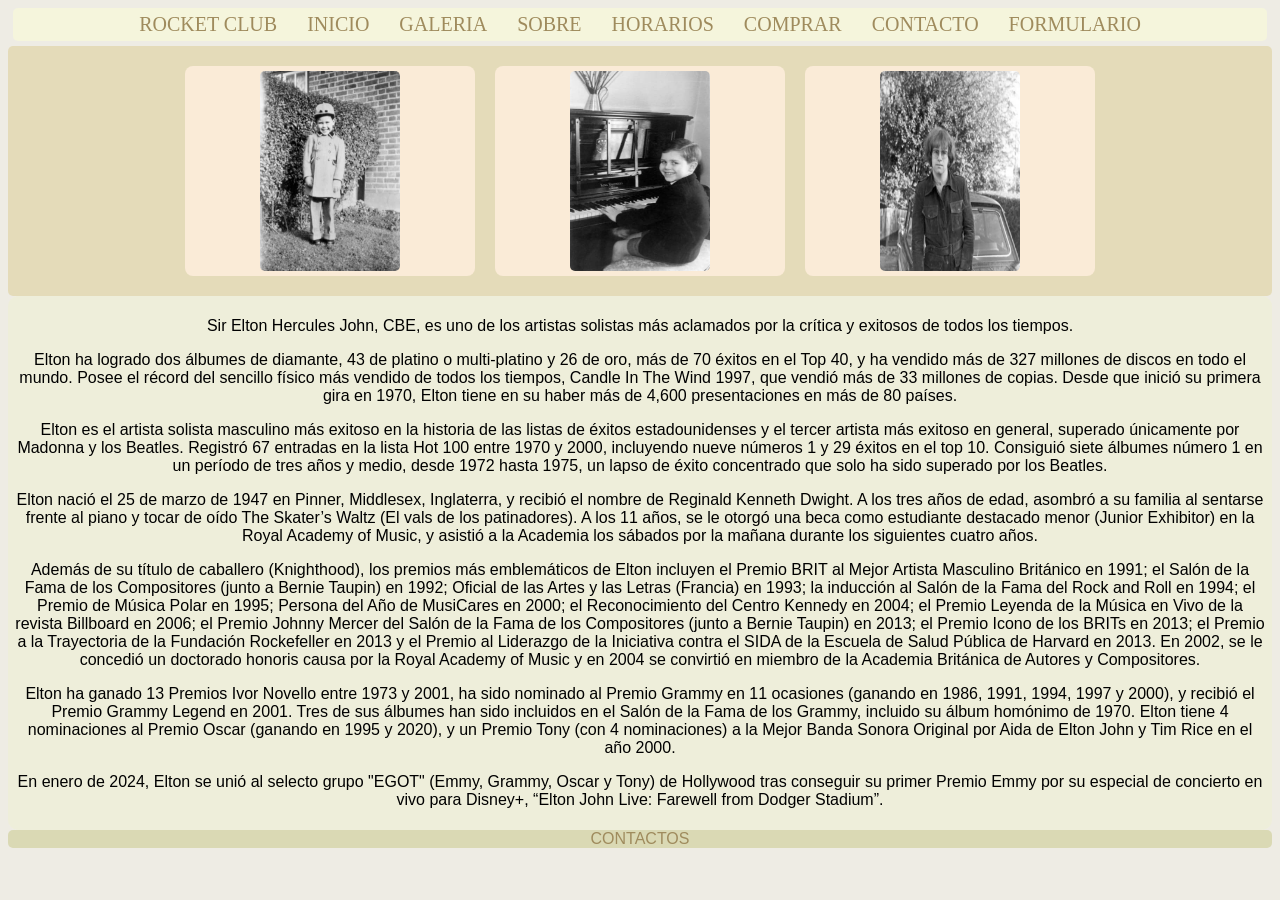
<file: pag/leer_mas.html>
<!DOCTYPE html>
<html lang="en">
<head>
    <meta charset="UTF-8">
    <meta name="viewport" content="width=device-width, initial-scale=1.0">
    <title>Document</title>
    <link rel="stylesheet" href="../css/estilos.css">
</head>
<body>
    <header>
        <div class="cabecera">
            <a href="login.html">ROCKET CLUB</a>
            <a href="../index.html">INICIO</a>
            <a href="galeria.html">GALERIA</a>
            <a href="leer_mas.html">SOBRE</a>
            <a href="horarios.html">HORARIOS</a>
            <a href="comprar.html">COMPRAR</a>
            <a href="contacto.html">CONTACTO</a>
            <a href="form.html">FORMULARIO</a>
        </div>
    </header>
    <div>
        <div class="sobre">
            <div class="tarjeta1"><img src="../img/niño_sobre.jpg" alt=""></div>
            <div class="tarjeta1"><img src="../img/piano_sobre.jpg" alt=""></div>
            <div class="tarjeta1"><img src="../img/joven_sobre.jpg" alt=""></div>
        </div>
        <div class="sobre_body">
            <div><p>Sir Elton Hercules John, CBE, es uno de los artistas solistas más aclamados por la crítica y exitosos de todos los tiempos.</p></div>
            <div><p>Elton ha logrado dos álbumes de diamante, 43 de platino o multi-platino y 26 de oro, más de 70 éxitos en el Top 40, y ha vendido más de 327 millones de discos en todo el mundo. Posee el récord del sencillo físico más vendido de todos los tiempos, Candle In The Wind 1997, que vendió más de 33 millones de copias. Desde que inició su primera gira en 1970, Elton tiene en su haber más de 4,600 presentaciones en más de 80 países. </p></div>
            <div><p>Elton es el artista solista masculino más exitoso en la historia de las listas de éxitos estadounidenses y el tercer artista más exitoso en general, superado únicamente por Madonna y los Beatles. Registró 67 entradas en la lista Hot 100 entre 1970 y 2000, incluyendo nueve números 1 y 29 éxitos en el top 10. Consiguió siete álbumes número 1 en un período de tres años y medio, desde 1972 hasta 1975, un lapso de éxito concentrado que solo ha sido superado por los Beatles. </p></div>
            <div><p>Elton nació el 25 de marzo de 1947 en Pinner, Middlesex, Inglaterra, y recibió el nombre de Reginald Kenneth Dwight. A los tres años de edad, asombró a su familia al sentarse frente al piano y tocar de oído The Skater’s Waltz (El vals de los patinadores). A los 11 años, se le otorgó una beca como estudiante destacado menor (Junior Exhibitor) en la Royal Academy of Music, y asistió a la Academia los sábados por la mañana durante los siguientes cuatro años. </p></div>
            <div><p>Además de su título de caballero (Knighthood), los premios más emblemáticos de Elton incluyen el Premio BRIT al Mejor Artista Masculino Británico en 1991; el Salón de la Fama de los Compositores (junto a Bernie Taupin) en 1992; Oficial de las Artes y las Letras (Francia) en 1993; la inducción al Salón de la Fama del Rock and Roll en 1994; el Premio de Música Polar en 1995; Persona del Año de MusiCares en 2000; el Reconocimiento del Centro Kennedy en 2004; el Premio Leyenda de la Música en Vivo de la revista Billboard en 2006; el Premio Johnny Mercer del Salón de la Fama de los Compositores (junto a Bernie Taupin) en 2013; el Premio Icono de los BRITs en 2013; el Premio a la Trayectoria de la Fundación Rockefeller en 2013 y el Premio al Liderazgo de la Iniciativa contra el SIDA de la Escuela de Salud Pública de Harvard en 2013. En 2002, se le concedió un doctorado honoris causa por la Royal Academy of Music y en 2004 se convirtió en miembro de la Academia Británica de Autores y Compositores. </p></div>
            <div><p>Elton ha ganado 13 Premios Ivor Novello entre 1973 y 2001, ha sido nominado al Premio Grammy en 11 ocasiones (ganando en 1986, 1991, 1994, 1997 y 2000), y recibió el Premio Grammy Legend en 2001. Tres de sus álbumes han sido incluidos en el Salón de la Fama de los Grammy, incluido su álbum homónimo de 1970. Elton tiene 4 nominaciones al Premio Oscar (ganando en 1995 y 2020), y un Premio Tony (con 4 nominaciones) a la Mejor Banda Sonora Original por Aida de Elton John y Tim Rice en el año 2000. </p></div>
            <div><p>En enero de 2024, Elton se unió al selecto grupo "EGOT" (Emmy, Grammy, Oscar y Tony) de Hollywood tras conseguir su primer Premio Emmy por su especial de concierto en vivo para Disney+, “Elton John Live: Farewell from Dodger Stadium”.</p></div> 
        </div>
    </div>
    <footer>
        <a href="contacto.html">CONTACTOS</a>
    </footer>
</body>
</html>
</file>
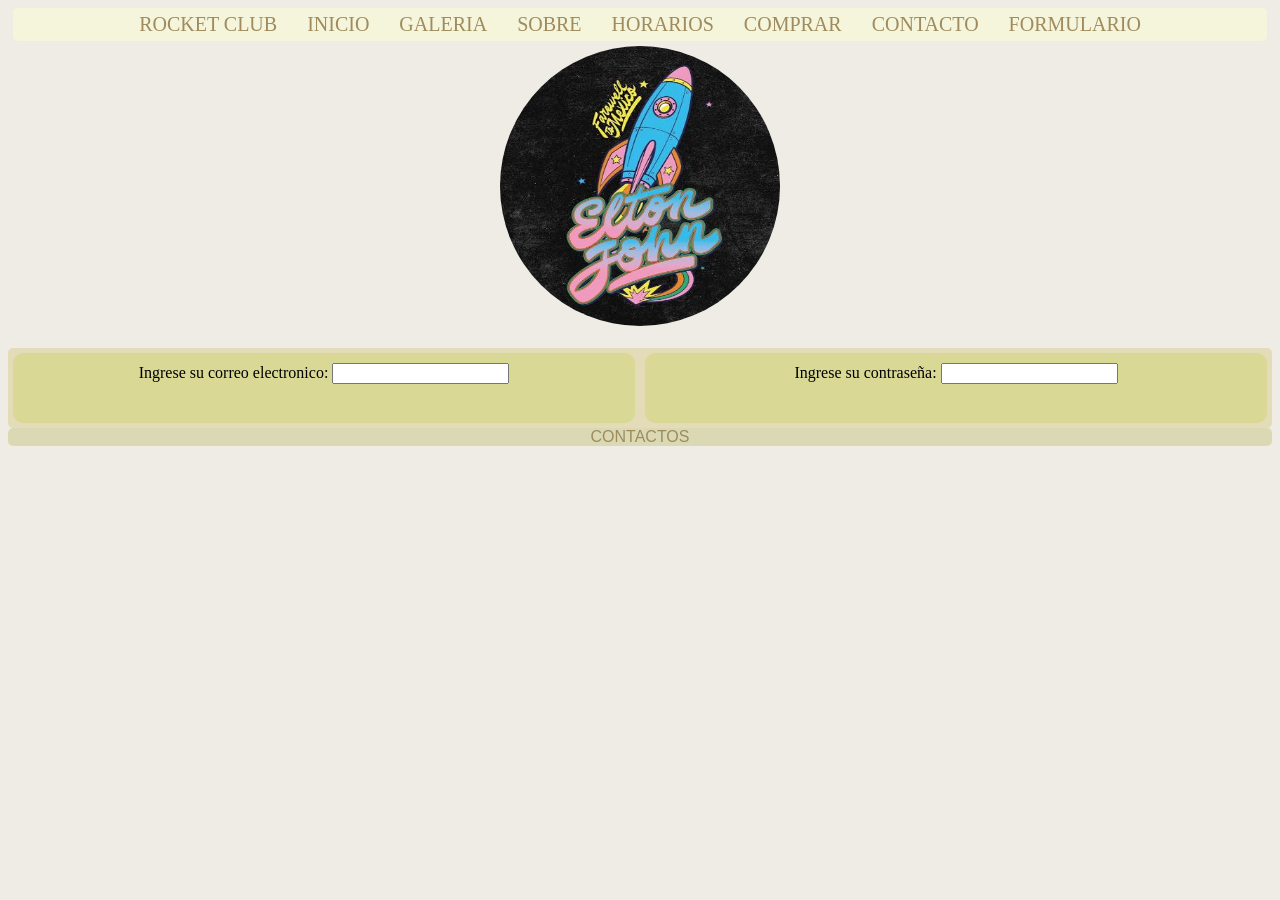
<file: pag/login.html>
<!DOCTYPE html>
<html lang="en">
<head>
    <meta charset="UTF-8">
    <meta name="viewport" content="width=device-width, initial-scale=1.0">
    <title>Document</title>
    <link rel="stylesheet" href="../css/estilos.css">
</head>
<body>
    <header>
        <div class="cabecera">
            <a href="login.html">ROCKET CLUB</a>
            <a href="../index.html">INICIO</a>
            <a href="galeria.html">GALERIA</a>
            <a href="leer_mas.html">SOBRE</a>
            <a href="horarios.html">HORARIOS</a>
            <a href="comprar.html">COMPRAR</a>
            <a href="contacto.html">CONTACTO</a>
            <a href="form.html">FORMULARIO</a>
        </div>
    </header>
    <div>
        <div class="perfil"><img src="../img/perfil.jpeg" alt=""></div>
        <br>
        <div  class="login">
            <section>
                <form>
                    <label>Ingrese su correo electronico:</label>
                    <input type="email">
                </form>
            </section>
            <br>
            <section>
                <form>
                    <label>Ingrese su contraseña:</label>
                    <input type="password">
                </form>
            </section>
        </div>
    </div>
    <footer>
        <a href="contacto.html">CONTACTOS</a>
    </footer>
</body>
</html>
</file>
<file: css/estilos.css>
header a{
    font-size: 20px;
    color: rgb(159, 139, 93);
}
body{
    background-color: #eeece4;
}
.cabecera{
    justify-content: center;
    display: flex;
    background-color: beige;
    border-radius: 5px;
    padding: 5px;
    margin: 5px;
    gap: 30px;
}
.cabeza{
    text-align: center;
    display: flex;
}
.col1{
    margin: 50px;
    width: 60%;
    height: 200px;
}
.col2{
    width: 40%;
    height: 200px;
}
.col2 img{
    width: 50%;
    height: 250px;
}
.madre{
    display: flex;
    margin: 30px;
    padding: 35px;
    gap: 30px;
    background-color: antiquewhite;
    border-radius: 5px;
}
.columna_izquierda{
    text-align: center;
    padding: 5px;
    margin: 5px;
    gap: 5px;
    width: 70%;
}
.columna_derecha{
    text-align: center;
    padding: 5px;
    margin: 5px;
    gap: 5px;
    width: 30%;
}
.login{
    background-color: #ded19f9c; 
    display: flex;
    border-radius: 5px;
}
.perfil img{
    text-align: center;
    width: 280px;
    height: 280px;
    border-radius: 100%;
}
.perfil1 img{
    text-align: center;
    width: 280px;
    height: 280px;
    border-radius: 5px
}
.galeria{
    border-radius: 5px;
    background-color: #ded19f9c;
    display: flex;
    flex-wrap: wrap;
    justify-content: center;
    gap: 20px;
    padding: 20px;
}
.tarjeta{
    color: rgb(158, 131, 95);
    font-family: Cambria, Cochin, Georgia, Times, 'Times New Roman', serif;
    background-color: antiquewhite;
    border-radius: 8px;
    display: flex;
    flex-direction: column;
    width: 280px;
    padding: 5px;
}
.sobre{
    border-radius: 5px;
    background-color: #ded19f9c;
    display: flex;
    flex-wrap: wrap;
    justify-content: center;
    gap: 20px;
    padding: 20px;
}
.tarjeta1{
    padding: 5px;
    justify-content: center;
    color: rgb(158, 131, 95);
    background-color: antiquewhite;
    border-radius: 8px;
    display: flex;
    width: 280px;
}
.sobre_body{
    border-radius: 10px;
    padding: 5px;
    background-color: rgba(239, 239, 217, 0.852);
}
.tabla{
    display: flex;
    justify-content: center;
    background-color: rgb(192, 192, 145);
    border-radius: 5px;
    margin: 5px;
}
.comprar{
    background-color: antiquewhite;
    border-radius: 5px;
    flex-wrap: wrap;
    display: flex;
    justify-content: center;
}
.tarjeta2{
    display: flex;
    background-color: bisque;
    flex-direction: column;
    width: 280px;

}
td{
    border-radius: 5px;
    background-color: rgba(230, 232, 203, 0.576);
    padding: 5px;
}
section{
    text-align: center;
    justify-content: center;
    border-radius: 10px;
    margin: 5px;
    padding: 10px;
    background-color: rgba(214, 218, 137, 0.742);
    width: 50%;
    height: 50px;
}
img{
    width: 50%;
    height: 200px;
    border-radius: 5px;
}
a{
    text-decoration: none;
    color: rgb(159, 139, 93);
}
*{
    text-align: center;
}
footer{
    font-family: 'Trebuchet MS', 'Lucida Sans Unicode', 'Lucida Grande', 'Lucida Sans', Arial, sans-serif;
    border-radius: 5px;
    background-color: rgba(207, 207, 155, 0.642);
}
h2{
    font-family: fantasy;
}
h3{
    font-family: Cambria, Cochin, Georgia, Times, 'Times New Roman', serif;
}
h4{
    font-family: Cambria, Cochin, Georgia, Times, 'Times New Roman', serif;
}
p{
    font-family: 'Trebuchet MS', 'Lucida Sans Unicode', 'Lucida Grande', 'Lucida Sans', Arial, sans-serif;
}
</file>
